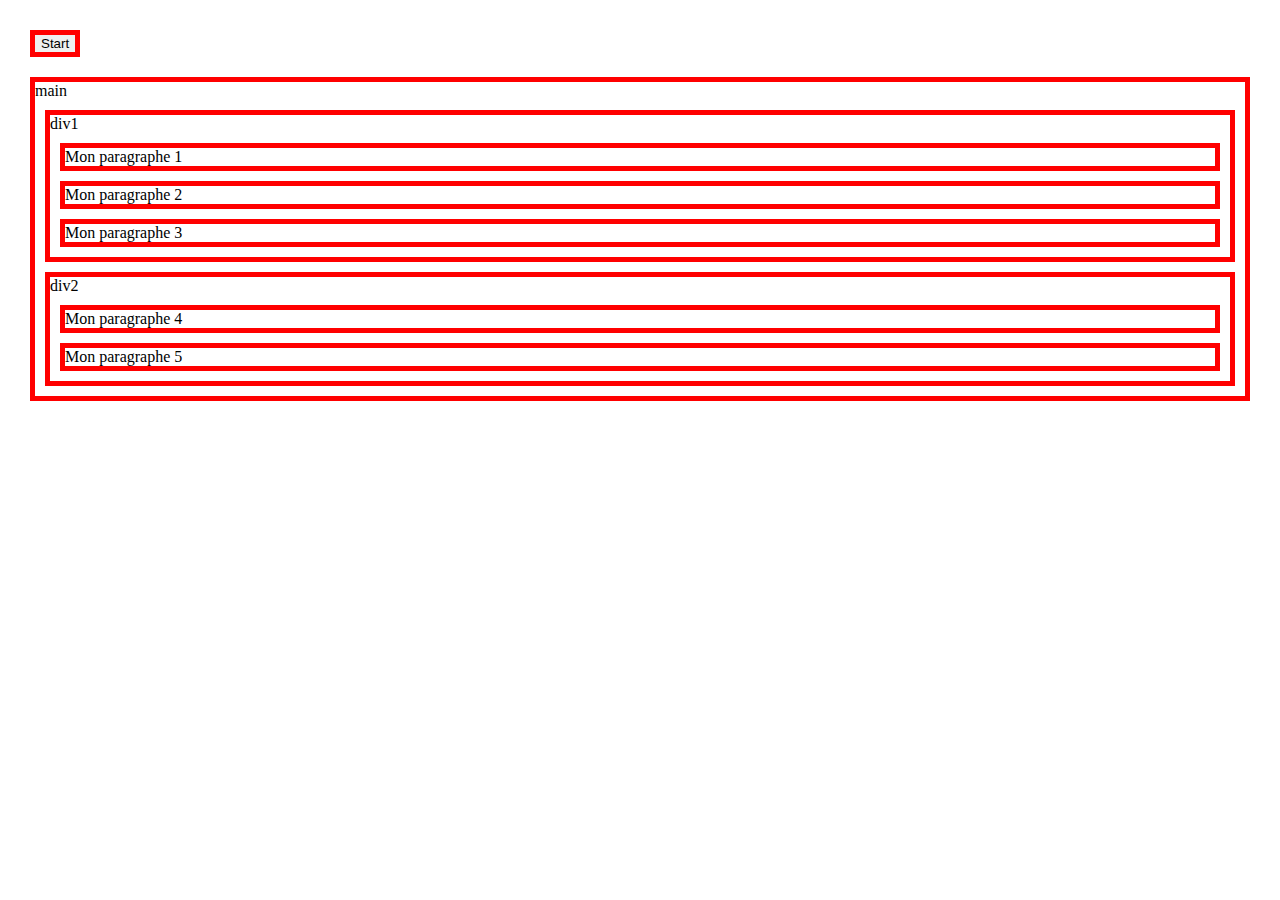
<file: apprentissage/coursJQuery/index.html>
<!DOCTYPE html>
<html>
    <head>
        <script src="jquery-3.6.0.min.js"></script>
        <script src="script.js"></script>
        <link rel="stylesheet" type="text/css" href="main.css">
      
    </head>
    <body>
       <button id="start">
         Start
       </button>
     <div id=""main>main
       <div id="div1">div1
          <p id="p1">Mon paragraphe 1</p>
          <p id="p2">Mon paragraphe 2</p>
          <p id="p3">Mon paragraphe 3</p>
       </div>
       <div id="div2">div2
          <p id="p4">Mon paragraphe 4</p>
          <p id="p5">Mon paragraphe 5</p>
       </div>
     </div>
    
    
 
    </body>
</html>
</file>
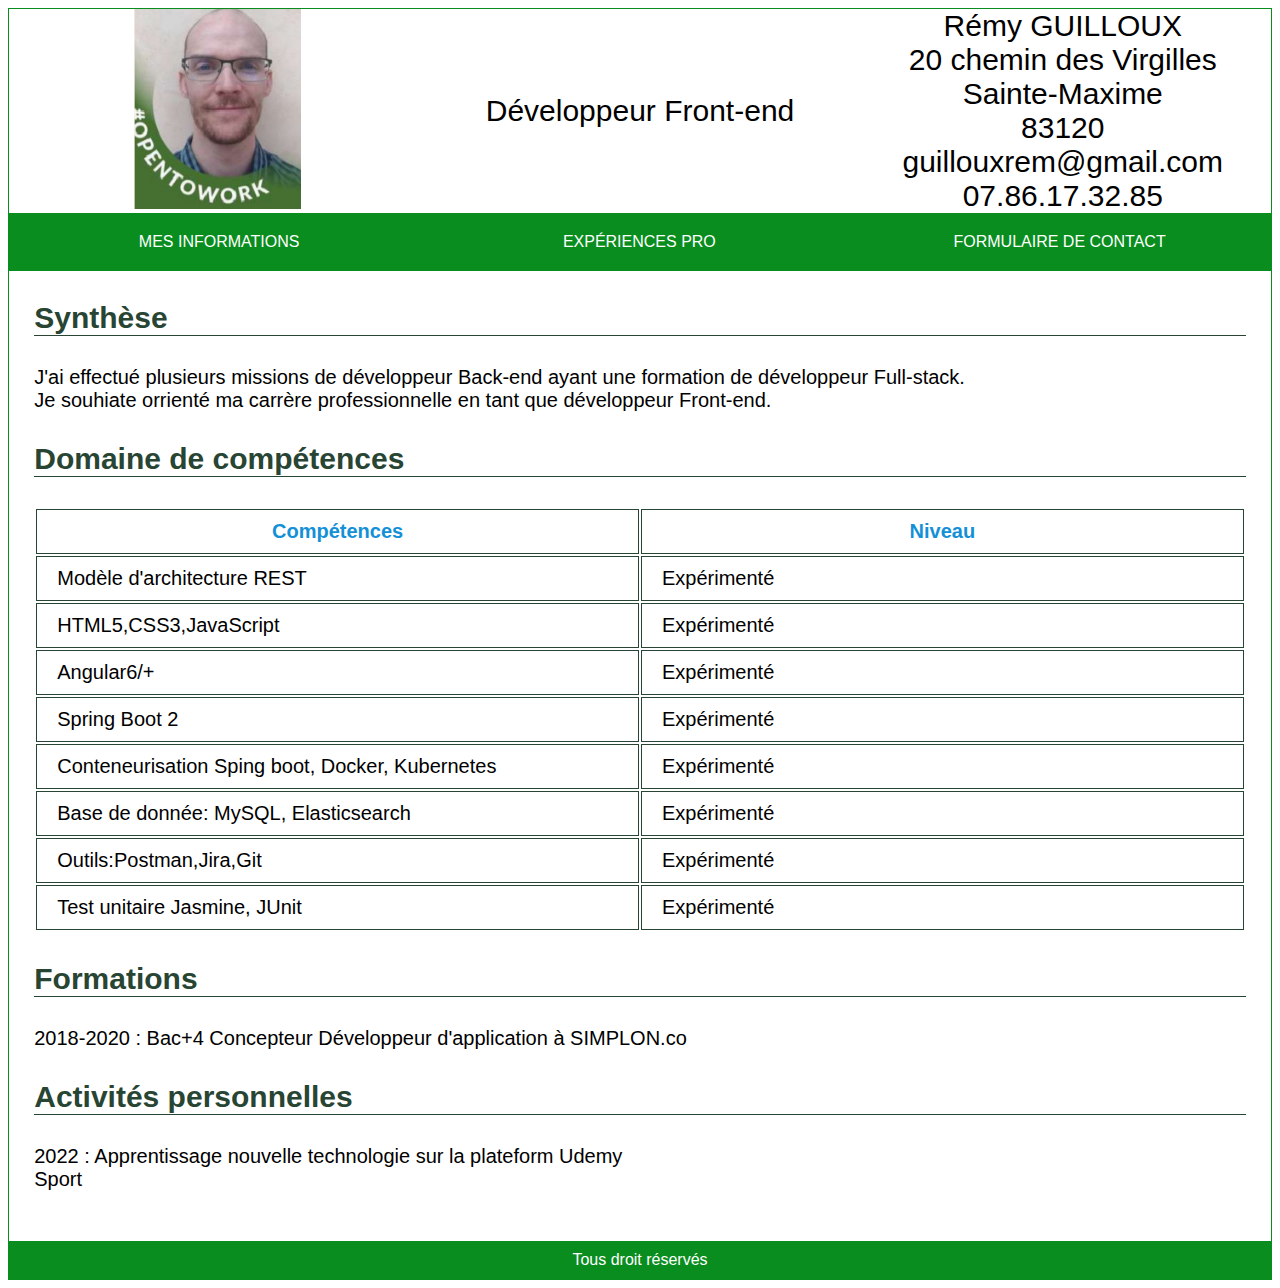
<file: apprentissage/monPremierSite/cv.html>
<!DOCTYPE html>
<html>
    <head>
        <meta charset="utf-8" />
        <title>Mon Cv</title>
        <link rel="stylesheet" type="text/css" href="css/main.css" />
        <link rel="stylesheet" type="text/css" href="css/menu.css" />
    </head>
    <body >
        <div class="header">
        <div class="photoPerso itemSize">
            <img src="images/photoProfil.png" alt="photo de Profil"/>
        </div>
        <div class="posteRecherche itemSizeMid size30 colorBlueDark">
            Développeur Front-end<br/>
        </div>
        <div class="infoPerso itemSize size30 colorBlueDark">
            Rémy GUILLOUX <br/>
            20 chemin des Virgilles<br/>
            Sainte-Maxime<br/>
            83120<br/>
            guillouxrem@gmail.com<br>
            07.86.17.32.85
        
        </div>
    </div>
        <nav>
            <ul>
                <li class="menuInfo">
                    <a href="cv.html">mes informations</a>
                </li>
                <li class="menuExperience">
                    <a href="experiencePro.html">Expériences pro</a>
                </li>
                <li class="menuContact">
                    <a href="#">Formulaire de contact</a>
                </li>
            </ul>
        </nav>
        <div class="corps size20 ">
            <h2 class="colorBlueGreen size30">Synthèse</h2>
            <div >
                J'ai effectué plusieurs missions de développeur Back-end ayant une formation de développeur Full-stack.<br/> 
                Je souhiate orrienté ma carrère professionnelle en tant que développeur Front-end.
            </div>
            <h2 class="colorBlueGreen size30">Domaine de compétences</h2>
            <div class="domaineCompetence">
                <table>
                    <tr>
                        <th class="colorBluelight">Compétences</th>
                        <th class="colorBluelight">Niveau</th>
                    </tr>
                    <tr>
                        <td>Modèle d'architecture REST</td>
                        <td>Expérimenté</td>
                    </tr>
                    <tr>
                        <td>HTML5,CSS3,JavaScript</td>
                        <td>Expérimenté</td>
                    </tr>
                    <tr>
                        <td>Angular6/+</td>
                        <td>Expérimenté</td>
                    </tr>
                    <tr>
                        <td>Spring Boot 2</td>
                        <td>Expérimenté</td>
                    </tr>
                    <tr>
                        <td>Conteneurisation Sping boot, Docker, Kubernetes</td>
                        <td>Expérimenté</td>
                    </tr>
                    <tr>
                        <td>Base de donnée: MySQL, Elasticsearch</td>
                        <td>Expérimenté</td>
                    </tr>
                    <tr>
                        <td>Outils:Postman,Jira,Git</td>
                        <td>Expérimenté</td>
                    </tr>
                    <tr>
                        <td>Test unitaire Jasmine, JUnit</td>
                        <td>Expérimenté</td>
                    </tr>
                </table>
            </div>
            <h2 class="colorBlueGreen size30">Formations</h2>
            <div>
                2018-2020 : Bac+4 Concepteur Développeur d'application à SIMPLON.co
            </div>
            <h2 class="colorBlueGreen size30">Activités personnelles</h2>
            <div>
                2022 : Apprentissage nouvelle technologie sur la plateform Udemy<br/>
                     Sport
            </div>
        </div>
        <div class="footer textCenter colorWhite bg-colorGrenn3">
            Tous droit réservés
        </div>


    </body>
</html>
</file>
<file: apprentissage/coursJQuery/main.css>
*{
    margin: 10px;
    border: 5px solid red;
}
html,body
{
    border: 5px none red;
}
</file>
<file: apprentissage/monPremierSite/css/main.css>
body{
    font-family: 'Berlin Sans FB','Trebuchet MS', Arial ;
    border: 1px solid rgb(8, 141, 30);
}
.size30{
    font-size: 30px;
}
.size20{
    font-size: 20px;
}
.colorBlueGreen{
    color:#284534;
}
.colorBluelight{
    color:#1490D7;
}
.colorOrange{
    color:#FF8000;
}
.colorWhite{
    color: white;
}
.textCenter{
    text-align: center;
}
.bg-colorGrenn3{
   background-color:  rgb(8, 141, 30);
}
h2{
 padding: 0px;  
 margin: 30px 0px;
 border-bottom: 1px solid #284534;
}
/*****
**Header
****/

.header{
    display: flex;
    align-items: center;
    text-align: center;
}
.itemSize{
    width: 33%;
}
.itemSizeMid{
    flex:auto;
}
.header .photoPerso img{
    height: 200px;
}

/*****
** Fin Header
****/

/*****
**CORPS
****/

.corps{
    padding:0% 2%;
}
.domaineCompetence table{
   width: 100%; 
}
.domaineCompetence table td, .domaineCompetence table th{
padding: 10px 20px;
border: 1px solid #284534;
width: 33%;
}

/*****
** Fin Corps
****/

/*****
**FOOTER
****/
.footer{
    padding: 10px;
    margin-top:50px ;
}


/*****
** Fin Footer
****/
</file>
<file: apprentissage/monPremierSite/css/menu.css>
nav{
    background-color: rgb(8, 141, 30);
}
nav ul{
    margin:0;
    padding:0;
    display: flex;
    
    
}
 nav li{
    list-style-type: none;
    width: 33.3%;
    text-align: center;
}
nav a {
    display: block;
    color: white;
    padding: 20px 30px;
    text-transform: uppercase;
    text-decoration: none;
}
nav li:hover a{
padding: 15px 30px 20px 30px;
}
.menuInfo:hover{
    border-top: 5px solid #4c8;
    background-color: rgba(64,200,130,0.25);
}
.menuExperience:hover{
    border-top: 5px solid #f1dc4f;
    background-color: rgba(241,211,79,0.25);
}
.menuContact:hover{
    border-top: 5px solid #e44d26;
    background-color: rgba(228,77,38,0.15);
}
</file>
